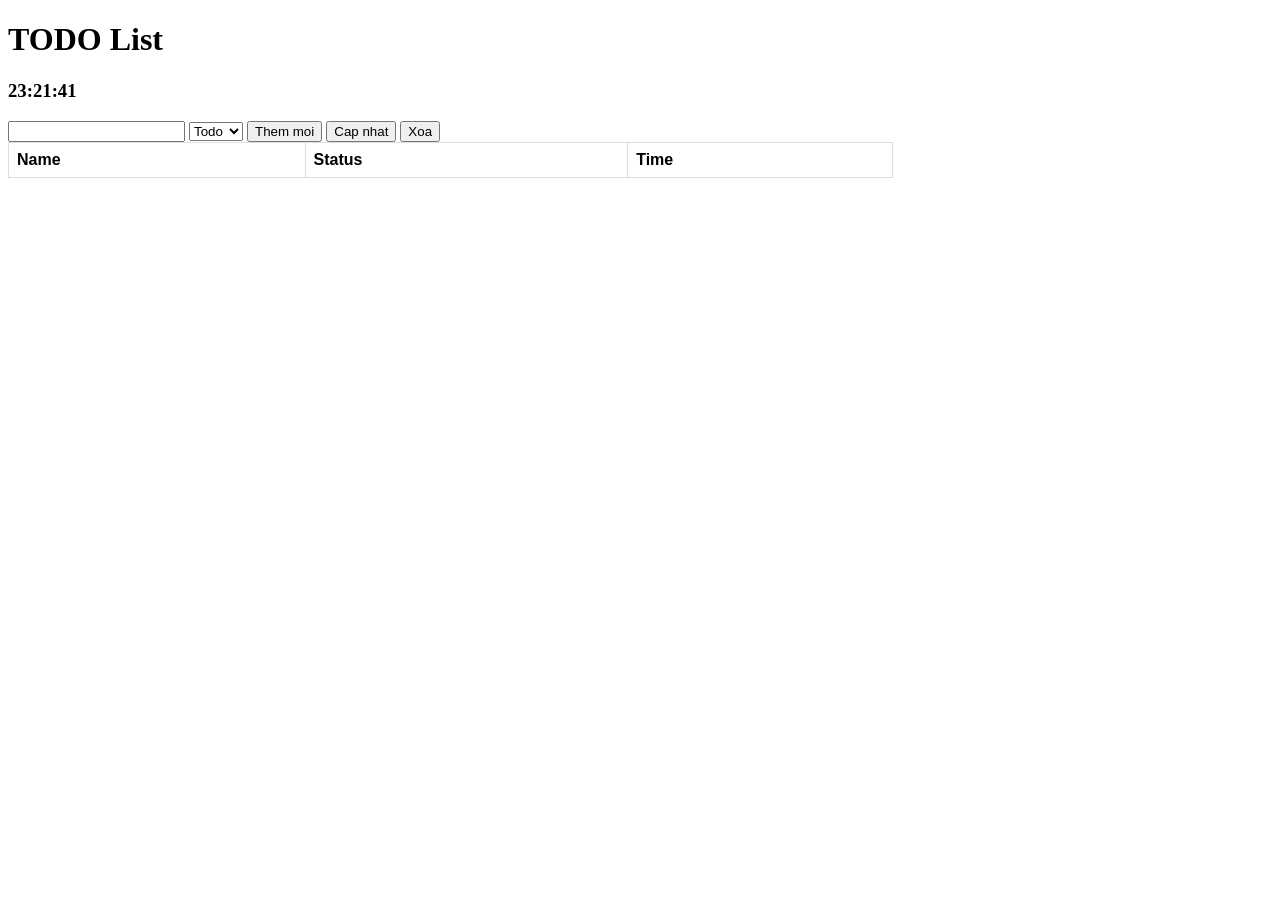
<file: index.html>
<!DOCTYPE html>
<html lang="en">
<head>
    <meta charset="UTF-8">
    <meta http-equiv="X-UA-Compatible" content="IE=edge">
    <meta name="viewport" content="width=device-width, initial-scale=1.0">
    <title>Document</title>
    <link type="text/css" rel="stylesheet" href="./style.css"/>
    <script src="https://code.jquery.com/jquery-3.5.0.js"></script>
</head>
<body>
    <div>
        <h1>TODO List</h1>
        <h3 id="time"></h3>
        <input id ="name" />
        <select id="status">
            <option value="Todo">Todo</option>
            <option value="Done">Done</option>
        </select>
        <button onclick="method.create()">Them moi</button>
        <button onclick="method.update()">Cap nhat</button>
        <button onclick="method.delete()">Xoa</button>
        <table id = "table">
            <tr>
                <th>Name</th>
                <th>Status</th>
                <th>Time</th>
            </tr>
        </table>
    </div>
    
    <script src="./index.js"></script>
</body>
</html>
</file>
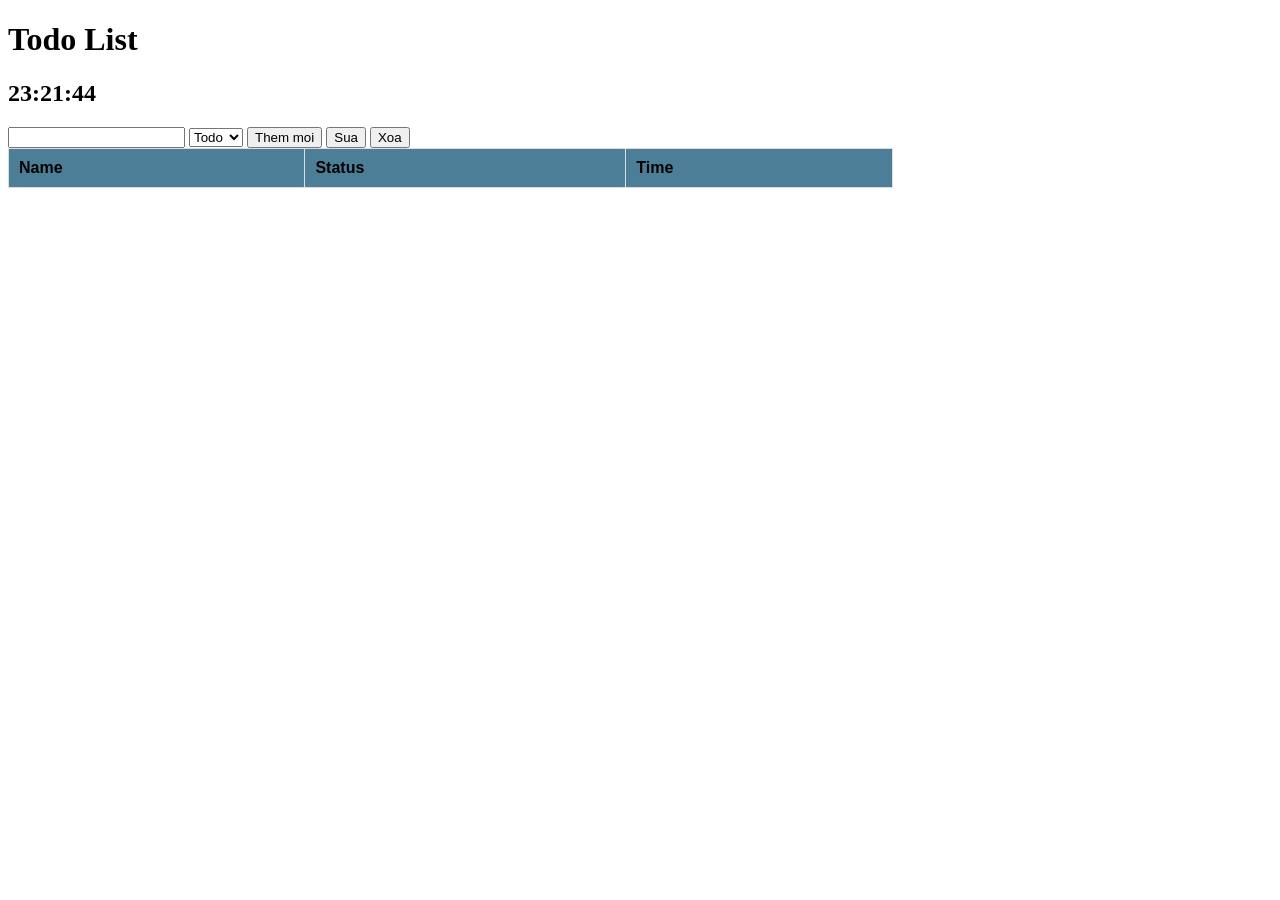
<file: Jquery/index.html>
<!DOCTYPE html>
<html lang="en">
<head>
    <meta charset="UTF-8">
    <meta http-equiv="X-UA-Compatible" content="IE=edge">
    <meta name="viewport" content="width=device-width, initial-scale=1.0">
    <script src="https://ajax.googleapis.com/ajax/libs/jquery/3.5.1/jquery.min.js"></script>
    <link rel="stylesheet" href="./style.css" />
    <title>Document</title>
</head>
<body>
    <h1>Todo List</h1>
    <h2 id="time"></h2>
    <input id="name" />
    <select id="status">
        <option value="Todo">Todo</option>
        <option value="Done">Done</option>
    </select>
    <button id = "add">Them moi</button>
    <button id = "update">Sua</button>
    <button id = "delete">Xoa</button>
    <table id = "table">
        <tr style="background-color: rgb(76, 127, 151)!important">
            <th>Name</th>
            <th>Status</th>
            <th>Time</th>
        </tr>
    </table>
    
    <script src="./index.js"></script>
</body>
</html>
</file>
<file: style.css>
table {
    font-family: arial, sans-serif;
    border-collapse: collapse;
    width: 70%;
  }

td, th {
    border: 1px solid #dddddd;
    text-align: left;
    padding: 8px;
  }
</file>
<file: Jquery/style.css>
table {
    font-family: arial, sans-serif;
    border-collapse: collapse;
    width: 70%;
  }

td, th {
    border: 1px solid #dddddd;
    text-align: left;
    padding: 10px;
  }
</file>
